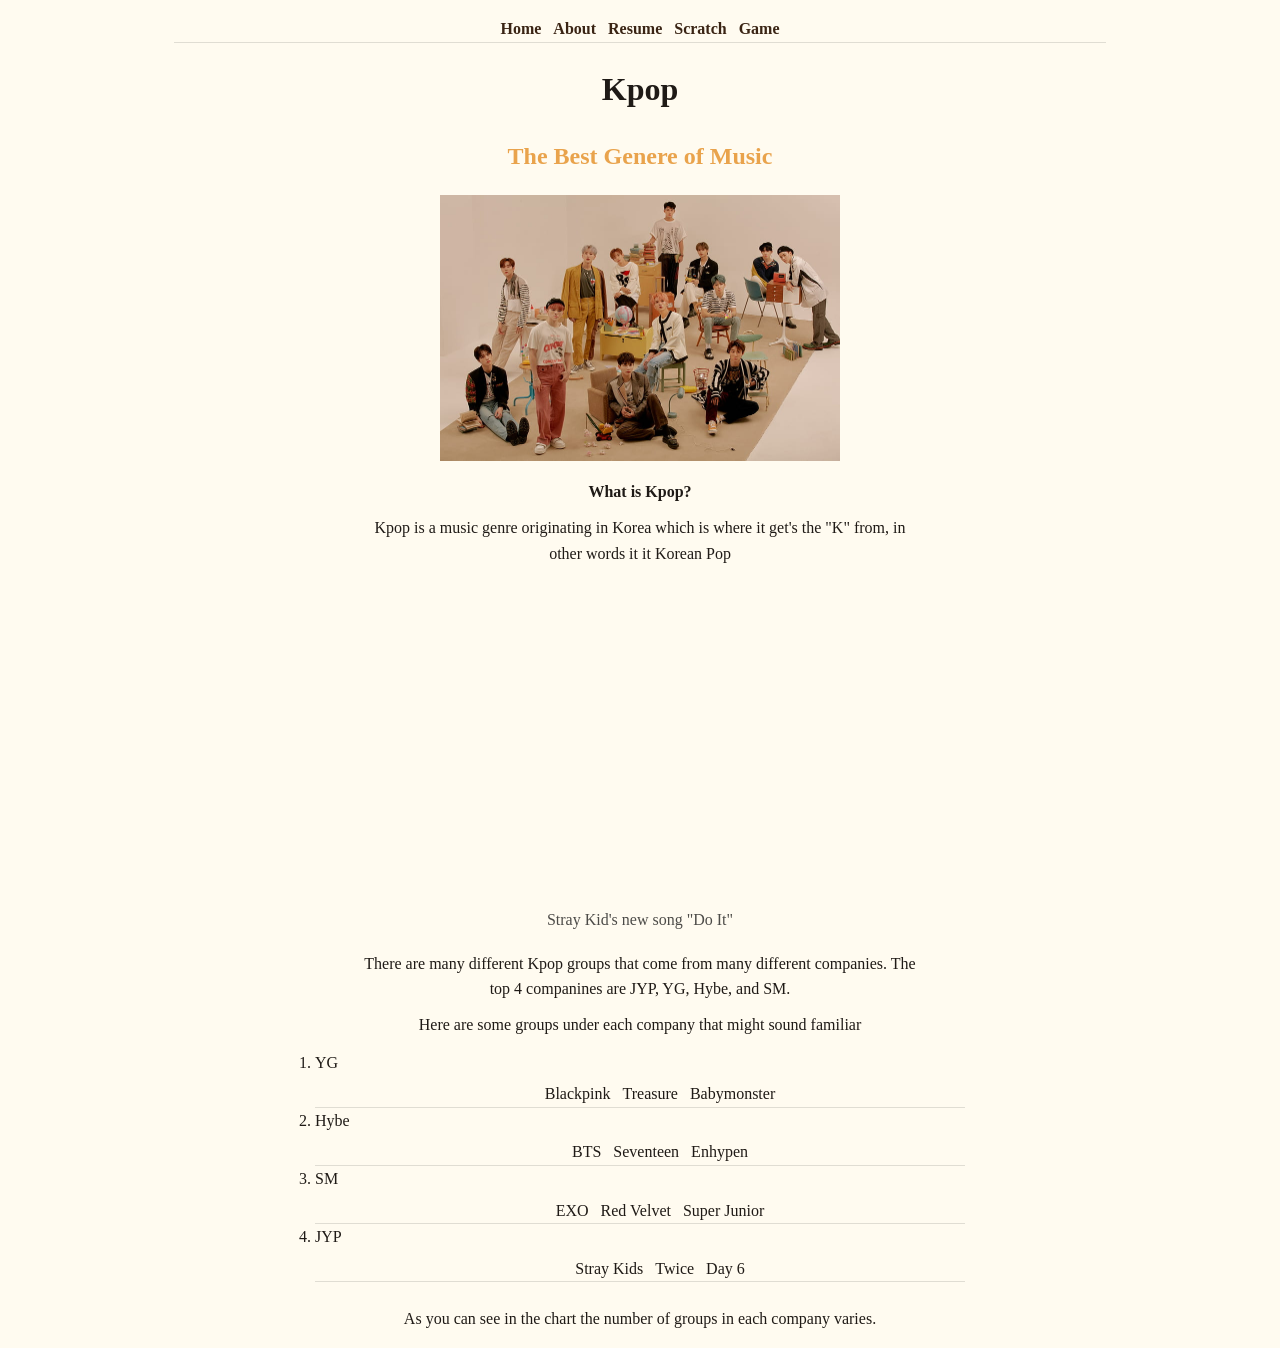
<file: scratch.html>
<!DOCTYPE html>
<html lang="en">

<head>
    <meta charset="UTF-8">
    <meta name="viewport" content="width=device-width, initial-scale=1.0">
    <title>Scratch Page</title>
    <link rel="stylesheet" href="css/mystyles.css">
</head>

<body>

      <ul>
          <li class="nav-item"><a  href="index.html">Home</a></li>
         <li class="nav-item"><a  href="about.html">About</a></li>
         <li class="nav-item"><a href="post.html">Resume</a></li>
         <li class="nav-item"><a href="scratch.html">Scratch</a></li>
         <li class="nav-item"><a href="webapp.html"> Game</a></li>
</ul>
 
    <h1> Kpop </h1>
    <h2> The Best Genere of Music</h2>
    <img class="imgsvt" src="assets/img/seventeen.jpg" alt="Seventeen">
<div>
    <h4> What is Kpop? </h4>
    <p> Kpop is a music genre originating in Korea which is where it get's the "K" from, in other words it it Korean Pop</p>
    </div>
<figure class="video" >
    <iframe width="560" height="315" src="https://www.youtube.com/embed/kaBPTrvzf8c?si=itzEWSdGCKNt8x1U"
    title="YouTube video player" frameborder="0"
    allow="accelerometer; autoplay; clipboard-write; encrypted-media; gyroscope; picture-in-picture; web-share"
    referrerpolicy="strict-origin-when-cross-origin" allowfullscreen></iframe>
        <figcaption> 
            Stray Kid's new song "Do It"
         </figcaption>
    </figure>

    <p> There are many different Kpop groups that come from many different companies. The top 4 companines are JYP, YG, Hybe, and SM.</p>
    <p> Here are some groups under each company that might sound familiar</p>
    <ol>
  <li>YG
    <ul>
      <li>Blackpink</li>
      <li>Treasure</li>
      <li>Babymonster</li>
    </ul>
  </li>
  <li>Hybe
    <ul>
      <li>BTS</li>
      <li>Seventeen</li>
      <li>Enhypen</li>
    </ul>
  <li>SM
    <ul>
      <li>EXO</li>
      <li>Red Velvet</li>
      <li>Super Junior</li>
    </ul>
  </li>
  <li>JYP
    <ul>
      <li>Stray Kids</li>
      <li>Twice</li>
      <li>Day 6</li>
    </ul>
  </li>
</ol>
    <p> As you can see in the chart the number of groups in each company varies.  </p>

<figure class="tableau"></figure>
<div class='tableauPlaceholder' id='viz1765243950344' style='position: relative'><noscript><a href='#'><img
                alt='K-Pop Artists 2019 '
                src='https:&#47;&#47;public.tableau.com&#47;static&#47;images&#47;Mu&#47;MusicENT_Korea2017&#47;K-PopArtists2019&#47;1_rss.png'
                style='border: none' /></a></noscript><object class='tableauViz' style='display:none;'>
        <param name='host_url' value='https%3A%2F%2Fpublic.tableau.com%2F' />
        <param name='embed_code_version' value='3' />
        <param name='site_root' value='' />
        <param name='name' value='MusicENT_Korea2017&#47;K-PopArtists2019' />
        <param name='tabs' value='no' />
        <param name='toolbar' value='yes' />
        <param name='static_image'
            value='https:&#47;&#47;public.tableau.com&#47;static&#47;images&#47;Mu&#47;MusicENT_Korea2017&#47;K-PopArtists2019&#47;1.png' />
        <param name='animate_transition' value='yes' />
        <param name='display_static_image' value='yes' />
        <param name='display_spinner' value='yes' />
        <param name='display_overlay' value='yes' />
        <param name='display_count' value='yes' />
        <param name='language' value='en-US' />
    </object></div>
<script
    type='text/javascript'> var divElement = document.getElementById('viz1765243950344'); var vizElement = divElement.getElementsByTagName('object')[0]; if (divElement.offsetWidth > 800) { vizElement.style.width = '1000px'; vizElement.style.height = '877px'; } else if (divElement.offsetWidth > 500) { vizElement.style.width = '1000px'; vizElement.style.height = '877px'; } else { vizElement.style.width = '100%'; vizElement.style.height = '1697px'; } var scriptElement = document.createElement('script'); scriptElement.src = 'https://public.tableau.com/javascripts/api/viz_v1.js'; vizElement.parentNode.insertBefore(scriptElement, vizElement);                </script>
    </figure>
</body>
</html>
</file>
<file: css/mystyles.css>
body{
  font-family: Cambria, Cochin, Georgia, Times, "Times New Roman", serif;
  background-color: rgb(255, 251, 240);
  color: #1f1a16;
  margin: 0;
  line-height: 1.6;
}


body > *{
  max-width: 900px;
  margin-left: auto;
  margin-right: auto;
  padding-left: 16px;
  padding-right: 16px;
}

/* Top nav list */
ul{
  list-style: none;
  display: flex;
  gap: 12px;
  flex-wrap: wrap;
  justify-content: center;
  border-bottom: 1px solid rgba(0,0,0,0.12);
}

.nav-item a{
  text-decoration: none;
  color: #3a2414;
  font-weight: 700;
}

.nav-item a:hover{
  color: rgb(233, 163, 76);
}

/* Headings */
h1{
  text-align: center;
 
}

h2{
  color: rgb(233, 163, 76);
  text-align: center;

}

h4{
  text-align: center;
  margin: 18px 0 6px;
}

/* Text */
p{
  text-align: center;
  margin: 10px auto;
  max-width: 70ch;
}

.costomFont{
  font-family: Cambria, Cochin, Georgia, Times, "Times New Roman", serif;
}

/* Video + caption */
figure.video{
  margin: 18px auto;
  width: min(780px, 100%);
  text-align: center;
}

figure.video iframe{
  width: 100%;
  aspect-ratio: 16 / 9;
  border: 0;
  display: block;
}

figcaption{
  margin-top: 8px;
  color: rgba(0,0,0,0.7);
}

ol{
  max-width: 650px;
  margin: 12px auto 24px;
}

ol ul{
  margin-top: 6px;
}

.imgsvt{
  width: 60%;
  max-width: 400px;
  display: block;
  margin: 16px auto;
  border-radius: 12px;
}
</file>
